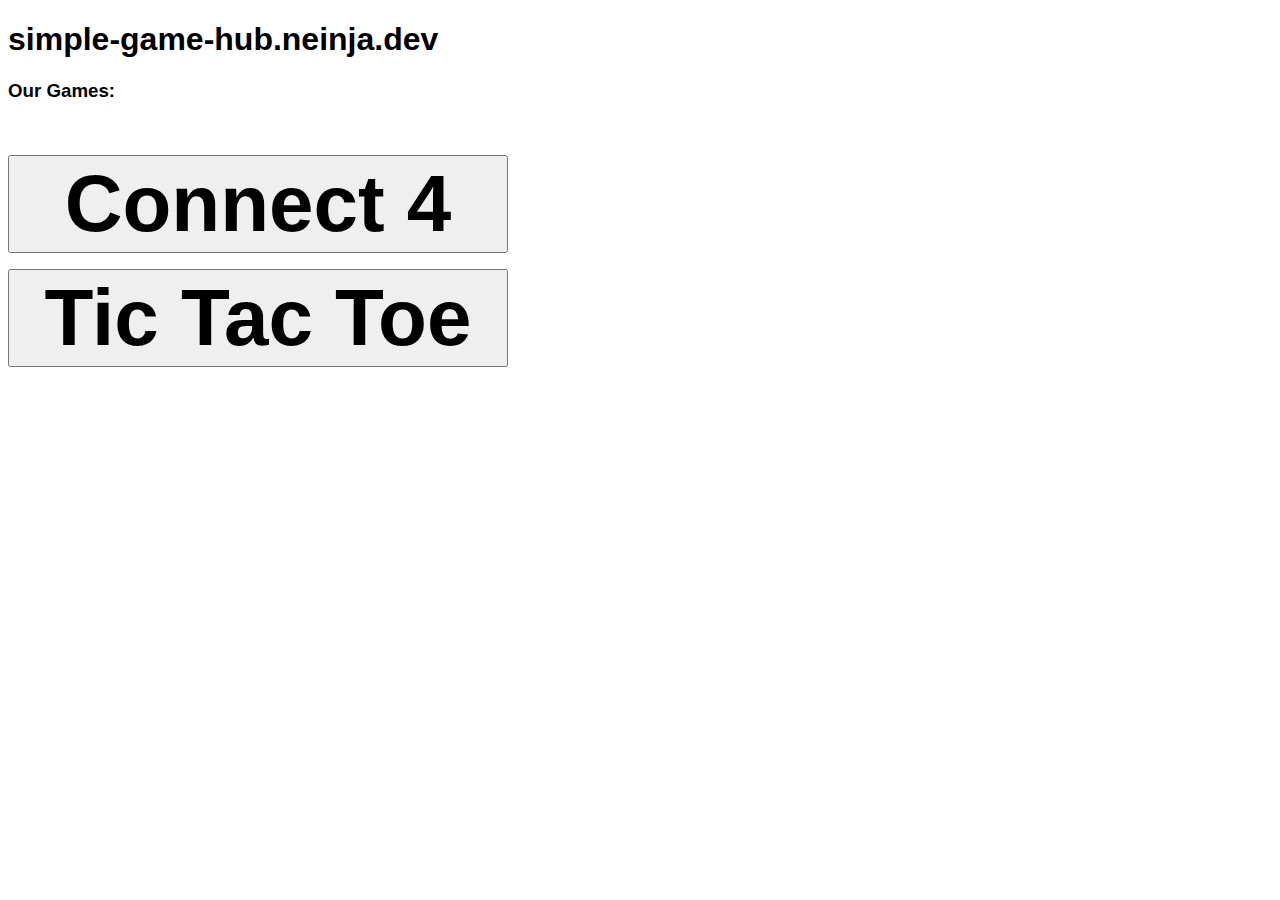
<file: index.html>
<!DOCTYPE html>
<html lang="en">
	<head>
		<meta charset="UTF-8" />
		<meta http-equiv="X-UA-Compatible" content="IE=edge" />
		<meta name="viewport" content="width=device-width, initial-scale=1.0" />
		<link rel="stylesheet" href="style.css" />
		<link rel="icon" href="favicon.png" />
		<title>Simple Game Hub</title>
	</head>

	<body>
		<h1>simple-game-hub.neinja.dev</h1>
		<h3>Our Games:</h3>
		<br />
		<p>
			<a href="games/connect_4.html"><button class="big">Connect 4</button></a>
		</p>
		<p>
			<a href="games/tic_tac_toe.html"><button class="big">Tic Tac Toe</button></a>
		</p>
	</body>
</html>
</file>
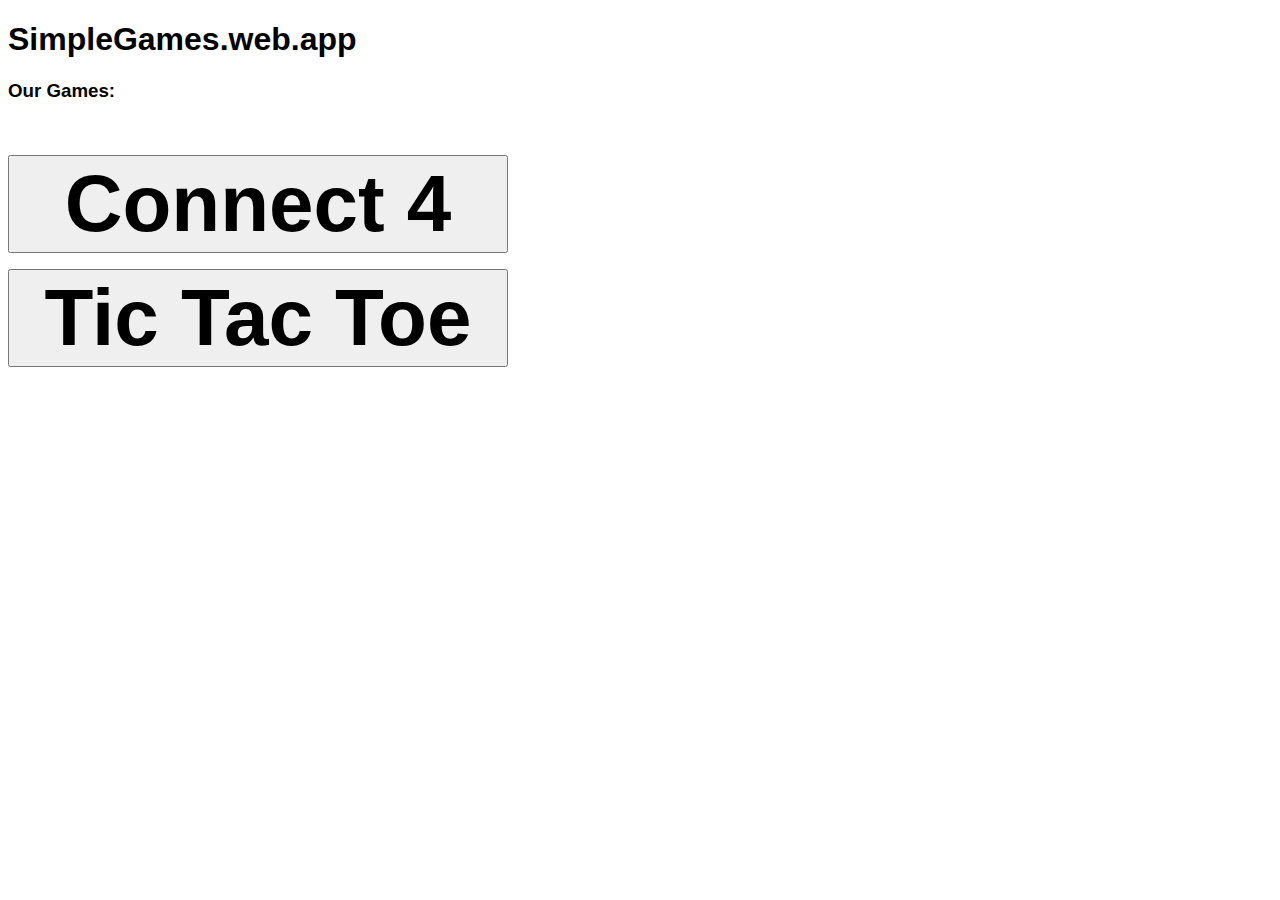
<file: public/index.html>
<!DOCTYPE html>
<html lang="en">

<head>
    <meta charset="UTF-8">
    <meta http-equiv="X-UA-Compatible" content="IE=edge">
    <meta name="viewport" content="width=device-width, initial-scale=1.0">
    <link rel="stylesheet" href="style.css">
    <title>SimpleGames</title>
</head>

<body>
    <h1>SimpleGames.web.app</h1>
    <h3>Our Games:</h3>
    <br>
    <p><a href="games/connect_4.html"><button class="big">Connect 4</button></a></p>
    <p><a href="games/tic_tac_toe.html"><button class="big">Tic Tac Toe</button></a></p>
</body>

</html>
</file>
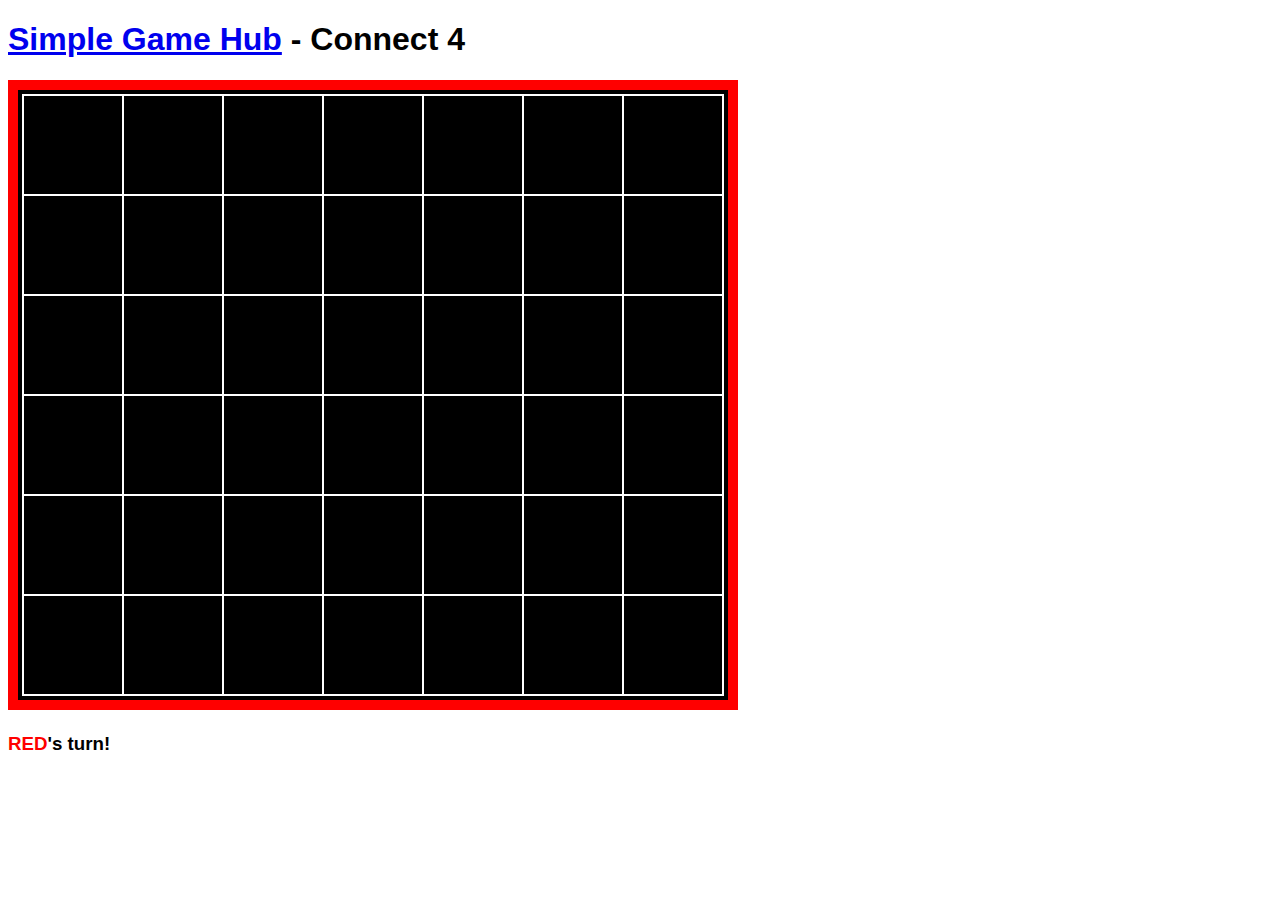
<file: games/connect_4.html>
<!DOCTYPE html>
<html lang="en">
	<head>
		<meta charset="UTF-8" />
		<meta http-equiv="X-UA-Compatible" content="IE=edge" />
		<meta name="viewport" content="width=device-width, initial-scale=1.0" />
		<link rel="stylesheet" href="../style.css" />
		<title>Simple Game Hub - Connect 4</title>
	</head>

	<body>
		<h1><a href="../index.html">Simple Game Hub</a> - Connect 4</h1>

		<canvas id="canvas" width="730" height="630"></canvas><br />
		<h3 id="information"><b style="color: red">RED</b>'s turn!</h3>
		<button id="restart" class="big" onclick="window.location.reload()" hidden>RESTART</button>

		<script>
			var board = [
				[null, null, null, null, null, null, null],
				[null, null, null, null, null, null, null],
				[null, null, null, null, null, null, null],
				[null, null, null, null, null, null, null],
				[null, null, null, null, null, null, null],
				[null, null, null, null, null, null, null]
			];
			let active = true;
			let gameOver = false;

			let selected_square = { x: -1, y: -1 };

			// true represents red, false represents green

			let canvas = document.getElementById('canvas');
			let ctx = canvas.getContext('2d');

			function fillSquare(element, color = 'black') {
				ctx.fillStyle = 'black';
				ctx.fill(element);
				ctx.fillStyle = color;
				ctx.fill(element);
			}

			build();

			function build() {
				// border

				if (active) {
					ctx.fillStyle = 'red';
				} else {
					ctx.fillStyle = 'green';
				}

				ctx.fillRect(0, 0, canvas.width, canvas.height);

				// board

				ctx.fillStyle = 'black';
				ctx.fillRect(10, 10, canvas.width - 20, canvas.height - 20);

				// grid

				ctx.fillStyle = 'white';
				for (let i = 14; i < canvas.width; i += 100) {
					ctx.fillRect(14, i, canvas.width - 28, 2);
					ctx.fillRect(i, 14, 2, canvas.height - 28);
				}

				// positions

				var x = 20;
				var y = 20;

				for (row of board) {
					x = 20;
					for (pos of row) {
						ctx.fillStyle = 'black';
						ctx.fillRect(x, y, 90, 90);

						let circle = new Path2D();
						circle.arc(x + 45, y + 45, 45, 0, 2 * Math.PI);

						if (pos === true) {
							ctx.fillStyle = 'red';
						} else if (pos === false) {
							ctx.fillStyle = 'green';
						}

						ctx.fill(circle);

						x += 100;
					}
					y += 100;
				}
			}

			for (let i = 0; i < 7; i++) {
				for (let j = 0; j < 6; j++) {
					const Circle = new Path2D();
					Circle.arc(i * 100 + 65, j * 100 + 65, 45, 0, 2 * Math.PI);
					Circle.x = i;
					Circle.y = j;
					ctx.fill(Circle);
					canvas.addEventListener('mousemove', function (event) {
						if (gameOver == true) {
							return;
						}
						if (ctx.isPointInPath(Circle, event.offsetX, event.offsetY)) {
							if (board[Circle.y][Circle.x] == null) {
								if (active === true) {
									fillSquare(Circle, 'rgb(255,0,0,0.5)');
								} else {
									fillSquare(Circle, 'rgb(0,255,0,0.35)');
								}
							}
						} else {
							if (board[Circle.y][Circle.x] == null) {
								fillSquare(Circle);
							}
						}
					});
					canvas.addEventListener('mousedown', function (event) {
						if (gameOver == true) {
							return;
						}
						if (ctx.isPointInPath(Circle, event.offsetX, event.offsetY)) {
							if (board[Circle.y][Circle.x] == null && (Circle.y == 5 || board[Circle.y + 1][Circle.x] != null)) {
								board[Circle.y][Circle.x] = active;

								checkWin();

								if (gameOver == false) {
									if (active) {
										active = false;
									} else {
										active = true;
									}
								}

								build();

								if (gameOver == true) {
									return;
								}

								if (active) {
									document.getElementById('information').innerHTML = "<b style='color:red'>RED</b>'s turn!";
								} else {
									document.getElementById('information').innerHTML = "<b style='color:green'>GREEN</b>'s turn!";
								}
							} else {
								document.getElementById('information').innerHTML = "<b style='color:orange'>Invalid</b> Move!";
							}
						}
					});
				}
			}

			function checkWin() {
				var winstring = '';

				for (row of board) {
					for (pos of row) {
						if (pos) {
							winstring += 'R';
						} else if (pos === false) {
							winstring += 'G';
						} else {
							winstring += 'X';
						}
					}
					winstring += '-';
				}

				for (let y = 0; y < 6; y++) {
					for (row of board) {
						if (row[y]) {
							winstring += 'R';
						} else if (row[y] === false) {
							winstring += 'G';
						} else {
							winstring += 'X';
						}
					}
					winstring += '-';
				}

				for (let y = 0; y < 4; y++) {
					for (let x = 0; x < 3; x++) {
						for (let pos = 0; pos < 4; pos++) {
							if (board[x + pos][y + pos]) {
								winstring += 'R';
							} else if (board[x + pos][y + pos] === false) {
								winstring += 'G';
							} else {
								winstring += 'X';
							}
						}
						winstring += '-';
					}
					winstring += '-';
				}

				for (let y = 3; y < 7; y++) {
					for (let x = 0; x < 3; x++) {
						for (let pos = 0; pos < 4; pos++) {
							if (board[x + pos][y - pos]) {
								winstring += 'R';
							} else if (board[x + pos][y - pos] === false) {
								winstring += 'G';
							} else {
								winstring += 'X';
							}
						}
						winstring += '-';
					}
					winstring += '-';
				}

				for (let y = 0; y < 4; y++) {
					for (let x = 3; x < 6; x++) {
						for (let pos = 0; pos < 4; pos++) {
							if (board[x - pos][y + pos]) {
								winstring += 'R';
							} else if (board[x - pos][y + pos] === false) {
								winstring += 'G';
							} else {
								winstring += 'X';
							}
						}
						winstring += '-';
					}
					winstring += '-';
				}

				for (let y = 3; y < 7; y++) {
					for (let x = 3; x < 6; x++) {
						for (let pos = 0; pos < 4; pos++) {
							if (board[x - pos][y - pos]) {
								winstring += 'R';
							} else if (board[x - pos][y - pos] === false) {
								winstring += 'G';
							} else {
								winstring += 'X';
							}
						}
						winstring += '-';
					}
					winstring += '-';
				}

				if (winstring.includes('RRRR')) {
					document.getElementById('information').innerHTML = "<b style='color:red'>RED</b> has won!";
					document.getElementById('restart').hidden = false;
					gameOver = true;
				} else if (winstring.includes('GGGG')) {
					document.getElementById('information').innerHTML = "<b style='color:green'>GREEN</b> has won!";
					document.getElementById('restart').hidden = false;
					gameOver = true;
				}
			}
		</script>
	</body>
</html>
</file>
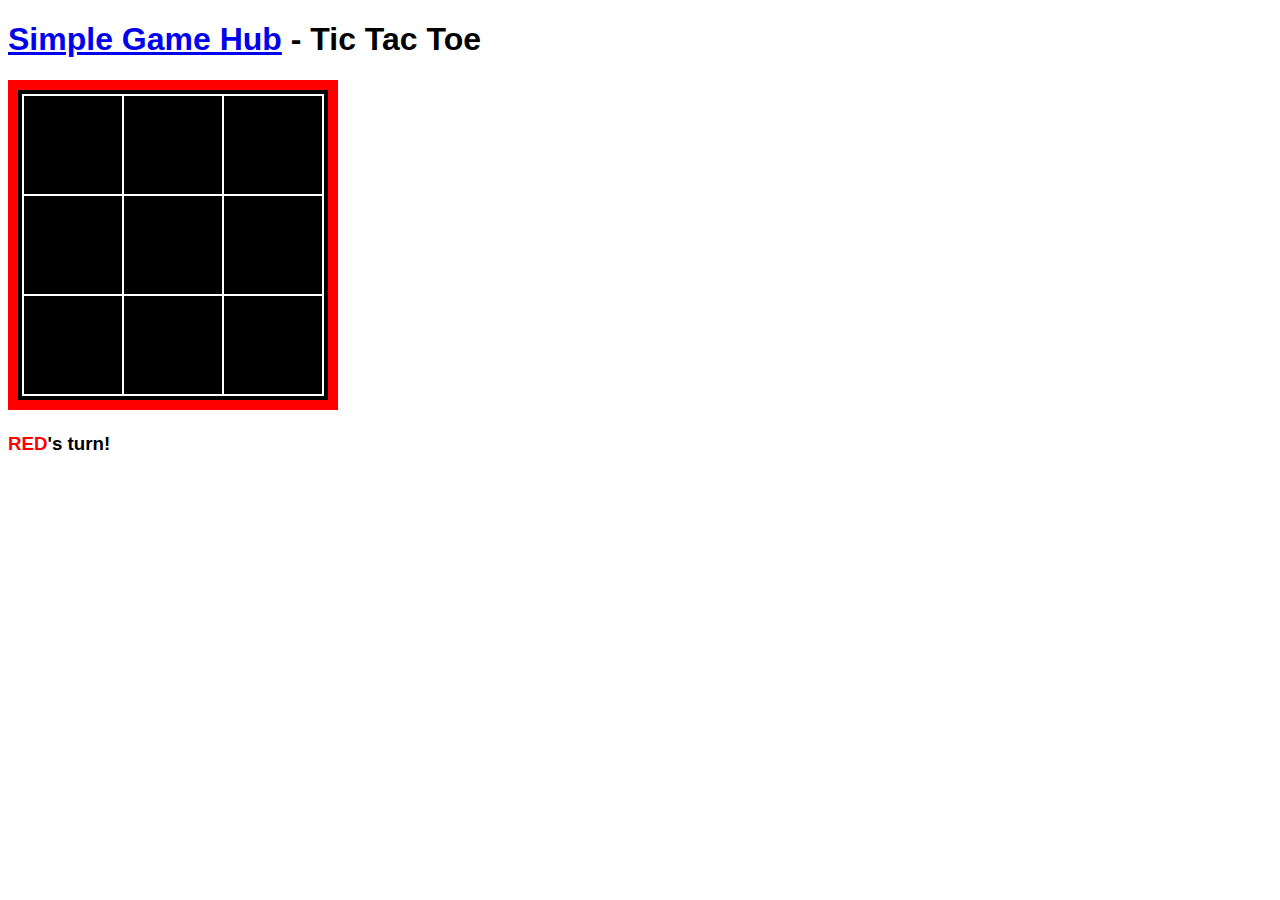
<file: games/tic_tac_toe.html>
<!DOCTYPE html>
<html lang="en">
	<head>
		<meta charset="UTF-8" />
		<meta http-equiv="X-UA-Compatible" content="IE=edge" />
		<meta name="viewport" content="width=device-width, initial-scale=1.0" />
		<link rel="stylesheet" href="../style.css" />
		<title>Simple Game Hub - Tic Tac Toe</title>
	</head>

	<body>
		<h1><a href="../index.html">Simple Game Hub</a> - Tic Tac Toe</h1>

		<canvas id="canvas" width="330" height="330"></canvas><br />
		<h3 id="information"><b style="color: red">RED</b>'s turn!</h3>
		<button id="restart" class="big" onclick="window.location.reload()" hidden>RESTART</button>

		<script>
			var board = [
				[null, null, null],
				[null, null, null],
				[null, null, null]
			];

			let active = true;
			let gameOver = false;

			let selected_square = { x: -1, y: -1 };

			// true represents red, false represents green

			let canvas = document.getElementById('canvas');
			let ctx = canvas.getContext('2d');

			function fillSquare(element, color = 'black') {
				ctx.fillStyle = 'black';
				ctx.fill(element);
				ctx.fillStyle = color;
				ctx.fill(element);
			}

			build();

			function build() {
				// border

				if (active) {
					ctx.fillStyle = 'red';
				} else {
					ctx.fillStyle = 'green';
				}

				ctx.fillRect(0, 0, canvas.width, canvas.height);

				// board

				ctx.fillStyle = 'black';
				ctx.fillRect(10, 10, canvas.width - 20, canvas.height - 20);

				// grid

				ctx.fillStyle = 'white';
				for (let i = 14; i < canvas.width; i += 100) {
					ctx.fillRect(14, i, canvas.width - 28, 2);
					ctx.fillRect(i, 14, 2, canvas.height - 28);
				}

				// positions

				var x = 20;
				var y = 20;

				for (row of board) {
					x = 20;
					for (pos of row) {
						ctx.fillStyle = 'black';
						ctx.fillRect(x, y, 90, 90);

						let circle = new Path2D();
						circle.arc(x + 45, y + 45, 45, 0, 2 * Math.PI);

						if (pos === true) {
							ctx.fillStyle = 'red';
						} else if (pos === false) {
							ctx.fillStyle = 'green';
						}

						ctx.fill(circle);

						x += 100;
					}
					y += 100;
				}
			}

			for (let i = 0; i < 3; i++) {
				for (let j = 0; j < 3; j++) {
					const Circle = new Path2D();
					Circle.arc(i * 100 + 65, j * 100 + 65, 45, 0, 2 * Math.PI);
					Circle.x = i;
					Circle.y = j;
					ctx.fill(Circle);
					canvas.addEventListener('mousemove', function (event) {
						if (gameOver == true) {
							return;
						}
						if (ctx.isPointInPath(Circle, event.offsetX, event.offsetY)) {
							if (board[Circle.y][Circle.x] == null) {
								if (active === true) {
									fillSquare(Circle, 'rgb(255,0,0,0.5)');
								} else {
									fillSquare(Circle, 'rgb(0,255,0,0.35)');
								}
							}
						} else {
							if (board[Circle.y][Circle.x] == null) {
								fillSquare(Circle);
							}
						}
					});
					canvas.addEventListener('mousedown', function (event) {
						if (gameOver == true) {
							return;
						}
						if (ctx.isPointInPath(Circle, event.offsetX, event.offsetY)) {
							if (board[Circle.y][Circle.x] == null) {
								board[Circle.y][Circle.x] = active;

								checkWin();

								if (gameOver == false) {
									if (active) {
										active = false;
									} else {
										active = true;
									}
								}

								build();

								if (gameOver == true) {
									return;
								}

								if (active) {
									document.getElementById('information').innerHTML = "<b style='color:red'>RED</b>'s turn!";
								} else {
									document.getElementById('information').innerHTML = "<b style='color:green'>GREEN</b>'s turn!";
								}
							} else {
								document.getElementById('information').innerHTML = "<b style='color:orange'>Invalid</b> Move!";
							}
						}
					});
				}
			}

			function checkWin() {
				var winstring = '';

				for (row of board) {
					for (pos of row) {
						if (pos) {
							winstring += 'R';
						} else if (pos === false) {
							winstring += 'G';
						} else {
							winstring += 'X';
						}
					}
					winstring += '-';
				}

				for (i of [board[0][0], board[1][1], board[2][2], null, board[2][0], board[1][1], board[0][2]]) {
					if (i) {
						winstring += 'R';
					} else if (i === false) {
						winstring += 'G';
					} else {
						winstring += 'X';
					}
				}

				if (winstring.includes('RRR')) {
					document.getElementById('information').innerHTML = "<b style='color:red'>RED</b> has won!";
					document.getElementById('restart').hidden = false;
					gameOver = true;
				} else if (winstring.includes('GGG')) {
					document.getElementById('information').innerHTML = "<b style='color:green'>GREEN</b> has won!";
					document.getElementById('restart').hidden = false;
					gameOver = true;
				}

				console.log(winstring);
			}
		</script>
	</body>
</html>
</file>
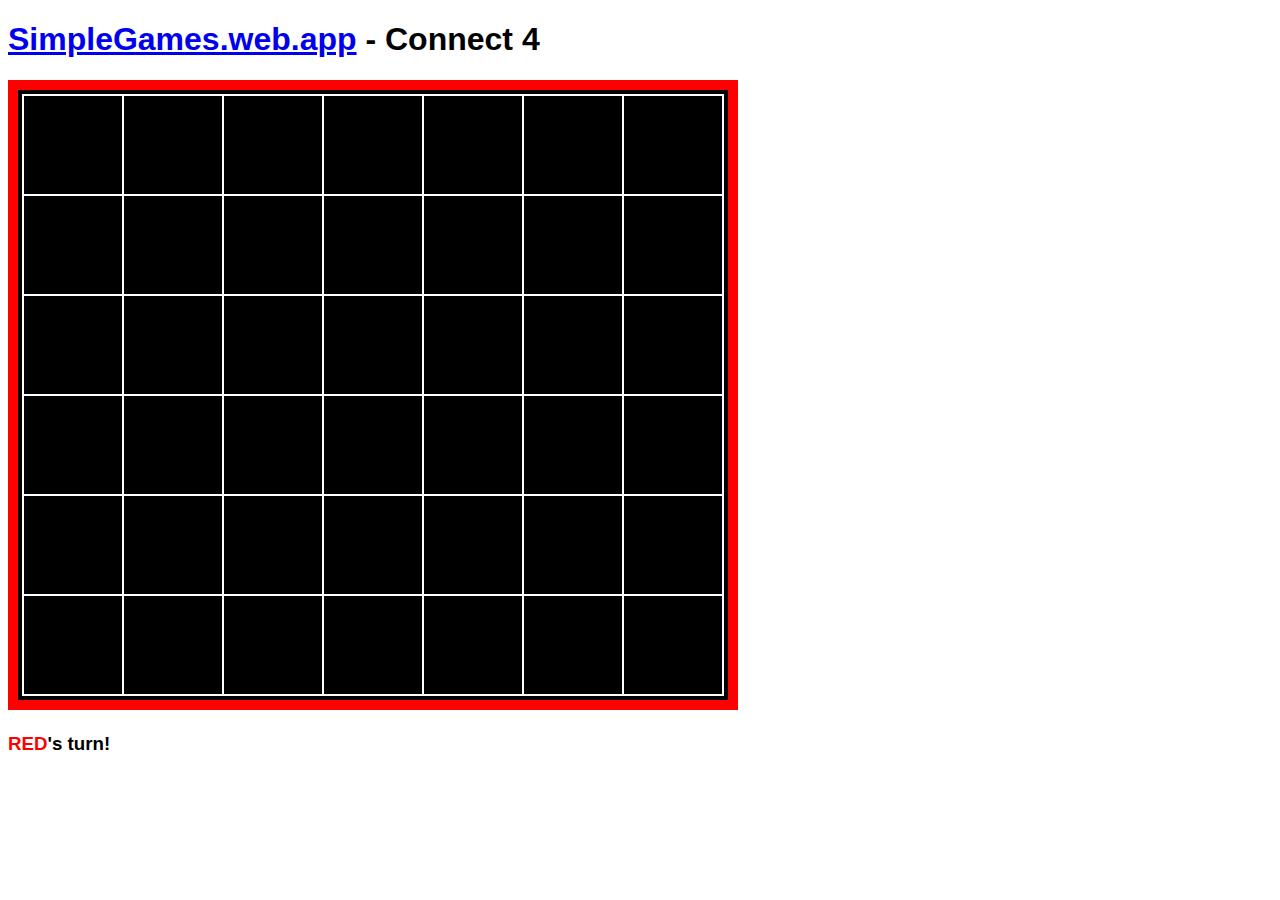
<file: public/games/connect_4.html>
<!DOCTYPE html>
<html lang="en">

<head>
    <meta charset="UTF-8">
    <meta http-equiv="X-UA-Compatible" content="IE=edge">
    <meta name="viewport" content="width=device-width, initial-scale=1.0">
    <link rel="stylesheet" href="../style.css">
    <title>SimpleGames</title>
</head>

<body>
    <h1><a href="../index.html">SimpleGames.web.app</a> - Connect 4</h1>

    <canvas id="canvas" width="730" height="630"></canvas><br>
    <h3 id="information"><b style='color:red'>RED</b>'s turn!</h3>
    <button id="restart" class="big" onclick="window.location.reload()" hidden>RESTART</button>

    <script>
        var board = [
            [null, null, null, null, null, null, null],
            [null, null, null, null, null, null, null],
            [null, null, null, null, null, null, null],
            [null, null, null, null, null, null, null],
            [null, null, null, null, null, null, null],
            [null, null, null, null, null, null, null]];
        let active = true;
        let gameOver = false;

        let selected_square = { x: -1, y: -1 }

        // true represents red, false represents green

        let canvas = document.getElementById("canvas");
        let ctx = canvas.getContext("2d");

        function fillSquare(element, color = "black") {
            ctx.fillStyle = "black";
            ctx.fill(element);
            ctx.fillStyle = color;
            ctx.fill(element);
        }

        build();

        function build() {

            // border

            if (active) {
                ctx.fillStyle = "red";
            }
            else {
                ctx.fillStyle = "green";
            }

            ctx.fillRect(0, 0, canvas.width, canvas.height);

            // board

            ctx.fillStyle = "black";
            ctx.fillRect(10, 10, canvas.width - 20, canvas.height - 20);

            // grid

            ctx.fillStyle = "white";
            for (let i = 14; i < canvas.width; i += 100) {
                ctx.fillRect(14, i, canvas.width - 28, 2);
                ctx.fillRect(i, 14, 2, canvas.height - 28);
            }

            // positions

            var x = 20;
            var y = 20;

            for (row of board) {
                x = 20;
                for (pos of row) {
                    ctx.fillStyle = "black";
                    ctx.fillRect(x, y, 90, 90);

                    let circle = new Path2D();
                    circle.arc(x + 45, y + 45, 45, 0, 2 * Math.PI)

                    if (pos === true) {
                        ctx.fillStyle = "red";
                    }
                    else if (pos === false) {
                        ctx.fillStyle = "green";
                    }

                    ctx.fill(circle);

                    x += 100;
                }
                y += 100;
            }
        }

        for (let i = 0; i < 7; i++) {
            for (let j = 0; j < 6; j++) {
                const Circle = new Path2D();
                Circle.arc(i * 100 + 65, j * 100 + 65, 45, 0, 2 * Math.PI);
                Circle.x = i;
                Circle.y = j;
                ctx.fill(Circle);
                canvas.addEventListener("mousemove", function (event) {
                    if (gameOver == true) {
                        return
                    }
                    if (ctx.isPointInPath(Circle, event.offsetX, event.offsetY)) {
                        if (board[Circle.y][Circle.x] == null) {
                            if (active === true) {
                                fillSquare(Circle, "rgb(255,0,0,0.5)")
                            }
                            else {
                                fillSquare(Circle, "rgb(0,255,0,0.35)")
                            }
                        }
                    }
                    else {
                        if (board[Circle.y][Circle.x] == null) {
                            fillSquare(Circle);
                        }
                    }
                })
                canvas.addEventListener("mousedown", function (event) {
                    if (gameOver == true) {
                        return
                    }
                    if (ctx.isPointInPath(Circle, event.offsetX, event.offsetY)) {
                        if (board[Circle.y][Circle.x] == null && (Circle.y == 5 || board[Circle.y + 1][Circle.x] != null)) {
                            board[Circle.y][Circle.x] = active;

                            checkWin();

                            if (gameOver == false) {
                                if (active) { active = false } else { active = true }
                            }

                            build();

                            if (gameOver == true) {
                                return
                            }

                            if (active) {
                                document.getElementById("information").innerHTML = "<b style='color:red'>RED</b>'s turn!";
                            }
                            else {
                                document.getElementById("information").innerHTML = "<b style='color:green'>GREEN</b>'s turn!";
                            }
                        }

                        else {
                            document.getElementById("information").innerHTML = "<b style='color:orange'>Invalid</b> Move!";
                        }
                    }
                })
            }
        }

        function checkWin() {

            var winstring = "";

            for (row of board) {
                for (pos of row) {
                    if (pos) { winstring += "R" } else if (pos === false) { winstring += "G" } else { winstring += "X" }
                }
                winstring += "-"
            }

            for (let y = 0; y < 6; y++) {
                for (row of board) {
                    if (row[y]) { winstring += "R" } else if (row[y] === false) { winstring += "G" } else { winstring += "X" }
                }
                winstring += "-"
            }

            for (let y = 0; y < 4; y++) {
                for (let x = 0; x < 3; x++) {
                    for (let pos = 0; pos < 4; pos++) {
                        if (board[x + pos][y + pos]) { winstring += "R" } else if (board[x + pos][y + pos] === false) { winstring += "G" } else { winstring += "X" }
                    }
                    winstring += "-"
                }
                winstring += "-"
            }

            for (let y = 3; y < 7; y++) {
                for (let x = 0; x < 3; x++) {
                    for (let pos = 0; pos < 4; pos++) {
                        if (board[x + pos][y - pos]) { winstring += "R" } else if (board[x + pos][y - pos] === false) { winstring += "G" } else { winstring += "X" }
                    }
                    winstring += "-"
                }
                winstring += "-"
            }

            for (let y = 0; y < 4; y++) {
                for (let x = 3; x < 6; x++) {
                    for (let pos = 0; pos < 4; pos++) {
                        if (board[x - pos][y + pos]) { winstring += "R" } else if (board[x - pos][y + pos] === false) { winstring += "G" } else { winstring += "X" }
                    }
                    winstring += "-"
                }
                winstring += "-"
            }

            for (let y = 3; y < 7; y++) {
                for (let x = 3; x < 6; x++) {
                    for (let pos = 0; pos < 4; pos++) {
                        if (board[x - pos][y - pos]) { winstring += "R" } else if (board[x - pos][y - pos] === false) { winstring += "G" } else { winstring += "X" }
                    }
                    winstring += "-"
                }
                winstring += "-"
            }

            if (winstring.includes("RRRR")) {
                document.getElementById("information").innerHTML = "<b style='color:red'>RED</b> has won!"
                document.getElementById("restart").hidden = false;
                gameOver = true;
            }
            else if (winstring.includes("GGGG")) {
                document.getElementById("information").innerHTML = "<b style='color:green'>GREEN</b> has won!"
                document.getElementById("restart").hidden = false;
                gameOver = true;
            }
        }
    </script>

</body>

</html>
</file>
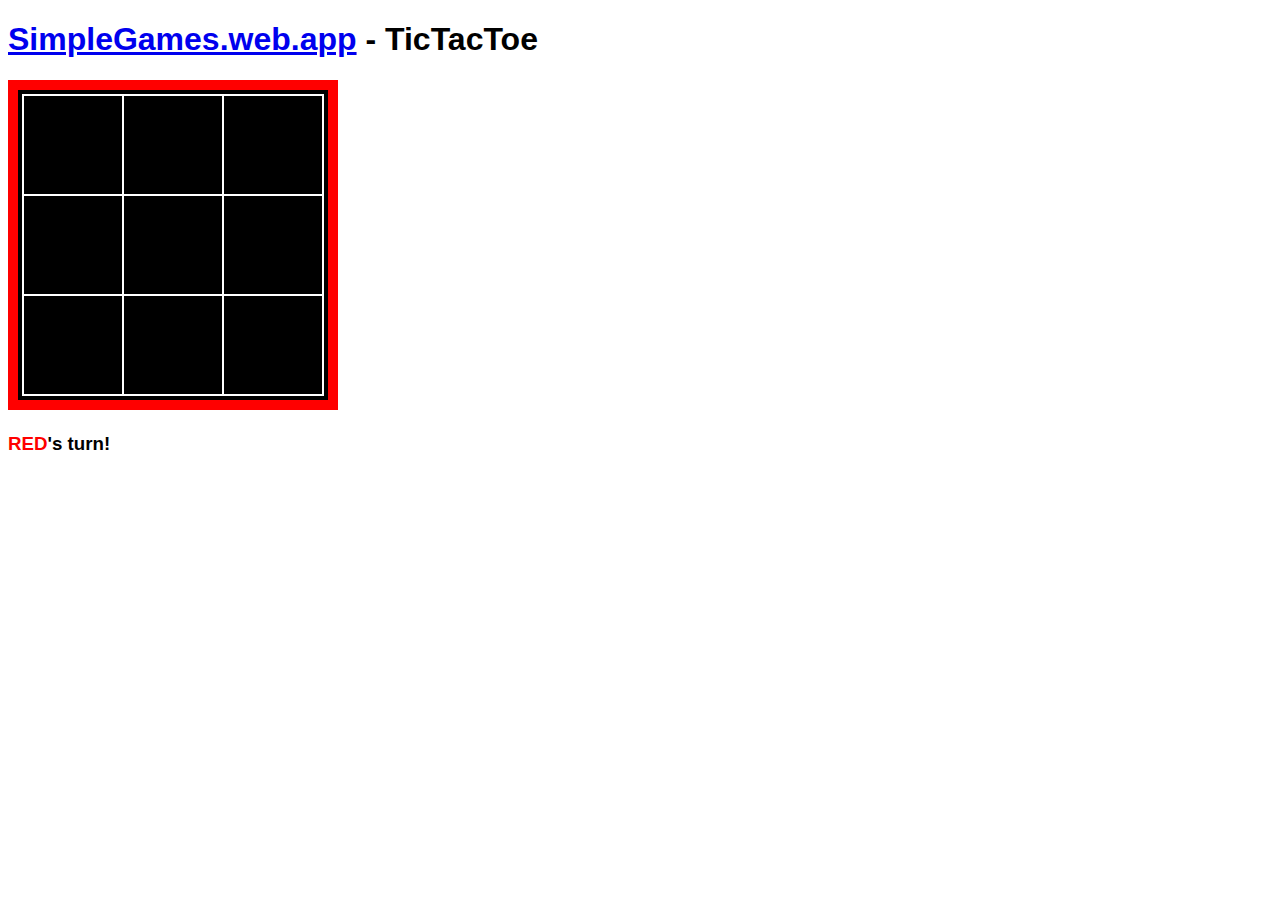
<file: public/games/tic_tac_toe.html>
<!DOCTYPE html>
<html lang="en">

<head>
    <meta charset="UTF-8">
    <meta http-equiv="X-UA-Compatible" content="IE=edge">
    <meta name="viewport" content="width=device-width, initial-scale=1.0">
    <link rel="stylesheet" href="../style.css">
    <title>SimpleGames</title>
</head>

<body>
    <h1><a href="../index.html">SimpleGames.web.app</a> - TicTacToe</h1>

    <canvas id="canvas" width="330" height="330"></canvas><br>
    <h3 id="information"><b style='color:red'>RED</b>'s turn!</h3>
    <button id="restart" class="big" onclick="window.location.reload()" hidden>RESTART</button>

    <script>
        var board = [
            [null, null, null],
            [null, null, null],
            [null, null, null]];

        let active = true;
        let gameOver = false;

        let selected_square = { x: -1, y: -1 }

        // true represents red, false represents green

        let canvas = document.getElementById("canvas");
        let ctx = canvas.getContext("2d");

        function fillSquare(element, color = "black") {
            ctx.fillStyle = "black";
            ctx.fill(element);
            ctx.fillStyle = color;
            ctx.fill(element);
        }

        build();

        function build() {

            // border

            if (active) {
                ctx.fillStyle = "red";
            }
            else {
                ctx.fillStyle = "green";
            }

            ctx.fillRect(0, 0, canvas.width, canvas.height);

            // board

            ctx.fillStyle = "black";
            ctx.fillRect(10, 10, canvas.width - 20, canvas.height - 20);

            // grid

            ctx.fillStyle = "white";
            for (let i = 14; i < canvas.width; i += 100) {
                ctx.fillRect(14, i, canvas.width - 28, 2);
                ctx.fillRect(i, 14, 2, canvas.height - 28);
            }

            // positions

            var x = 20;
            var y = 20;

            for (row of board) {
                x = 20;
                for (pos of row) {
                    ctx.fillStyle = "black";
                    ctx.fillRect(x, y, 90, 90);

                    let circle = new Path2D();
                    circle.arc(x + 45, y + 45, 45, 0, 2 * Math.PI)

                    if (pos === true) {
                        ctx.fillStyle = "red";
                    }
                    else if (pos === false) {
                        ctx.fillStyle = "green";
                    }

                    ctx.fill(circle);

                    x += 100;
                }
                y += 100;
            }
        }

        for (let i = 0; i < 3; i++) {
            for (let j = 0; j < 3; j++) {
                const Circle = new Path2D();
                Circle.arc(i * 100 + 65, j * 100 + 65, 45, 0, 2 * Math.PI);
                Circle.x = i;
                Circle.y = j;
                ctx.fill(Circle);
                canvas.addEventListener("mousemove", function (event) {
                    if (gameOver == true) {
                        return
                    }
                    if (ctx.isPointInPath(Circle, event.offsetX, event.offsetY)) {
                        if (board[Circle.y][Circle.x] == null) {
                            if (active === true) {
                                fillSquare(Circle, "rgb(255,0,0,0.5)")
                            }
                            else {
                                fillSquare(Circle, "rgb(0,255,0,0.35)")
                            }
                        }
                    }
                    else {
                        if (board[Circle.y][Circle.x] == null) {
                            fillSquare(Circle);
                        }
                    }
                })
                canvas.addEventListener("mousedown", function (event) {
                    if (gameOver == true) {
                        return
                    }
                    if (ctx.isPointInPath(Circle, event.offsetX, event.offsetY)) {
                        if (board[Circle.y][Circle.x] == null) {
                            board[Circle.y][Circle.x] = active;

                            checkWin();

                            if (gameOver == false) {
                                if (active) { active = false } else { active = true }
                            }

                            build();

                            if (gameOver == true) {
                                return
                            }

                            if (active) {
                                document.getElementById("information").innerHTML = "<b style='color:red'>RED</b>'s turn!";
                            }
                            else {
                                document.getElementById("information").innerHTML = "<b style='color:green'>GREEN</b>'s turn!";
                            }
                        }

                        else {
                            document.getElementById("information").innerHTML = "<b style='color:orange'>Invalid</b> Move!";
                        }
                    }
                })
            }
        }

        function checkWin() {

            var winstring = "";

            for (row of board) {
                for (pos of row) {
                    if (pos) { winstring += "R" } else if (pos === false) { winstring += "G" } else { winstring += "X" }
                }
                winstring += "-"
            }

            for (i of [board[0][0], board[1][1], board[2][2], null, board[2][0], board[1][1], board[0][2]]) {
                if (i) { winstring += "R" } else if (i === false) { winstring += "G" } else { winstring += "X" }
            }

            if (winstring.includes("RRR")) {
                document.getElementById("information").innerHTML = "<b style='color:red'>RED</b> has won!"
                document.getElementById("restart").hidden = false;
                gameOver = true;
            }
            else if (winstring.includes("GGG")) {
                document.getElementById("information").innerHTML = "<b style='color:green'>GREEN</b> has won!"
                document.getElementById("restart").hidden = false;
                gameOver = true;
            }

            console.log(winstring);
        }
    </script>

</body>

</html>
</file>
<file: style.css>
body {
	font-family: Arial, Helvetica, sans-serif;
}
button {
	width: 95px;
	font-weight: bold;
}
.big {
	font-size: 80px;
	width: 500px;
}
</file>
<file: public/style.css>
body {
    font-family: Arial, Helvetica, sans-serif;
}
button {
    width: 95px;
    font-weight: bold;
}
.big {
    font-size: 80px;
    width: 500px;
}
</file>
